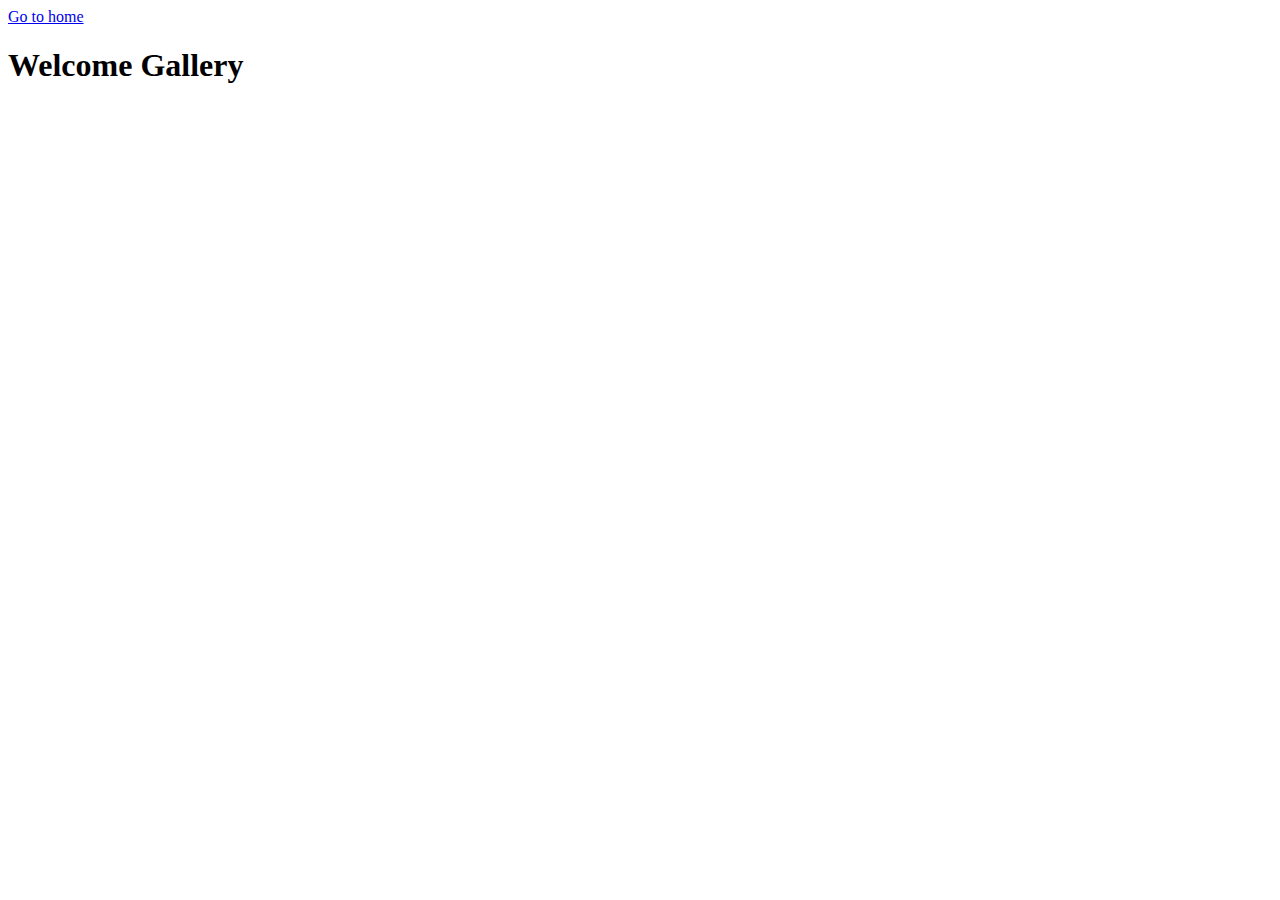
<file: src/01-gallery.html>
<!DOCTYPE html>
<html lang="en">
  <head>
    <meta charset="UTF-8" />
    <meta http-equiv="X-UA-Compatible" content="IE=edge" />
    <meta name="viewport" content="width=device-width, initial-scale=1.0" />
    <link rel="stylesheet" href="./css/gallery.css" />
    <title>Gallery</title>
  </head>
  <body>
    <section>
      <a href="./index.html">Go to home</a>
      <h1>Welcome Gallery</h1>
      <ul class="gallery">
      </ul>
    </section>
    <script type="module" src="./js/01-gallery.js"></script>
  </body>
</html>
</file>
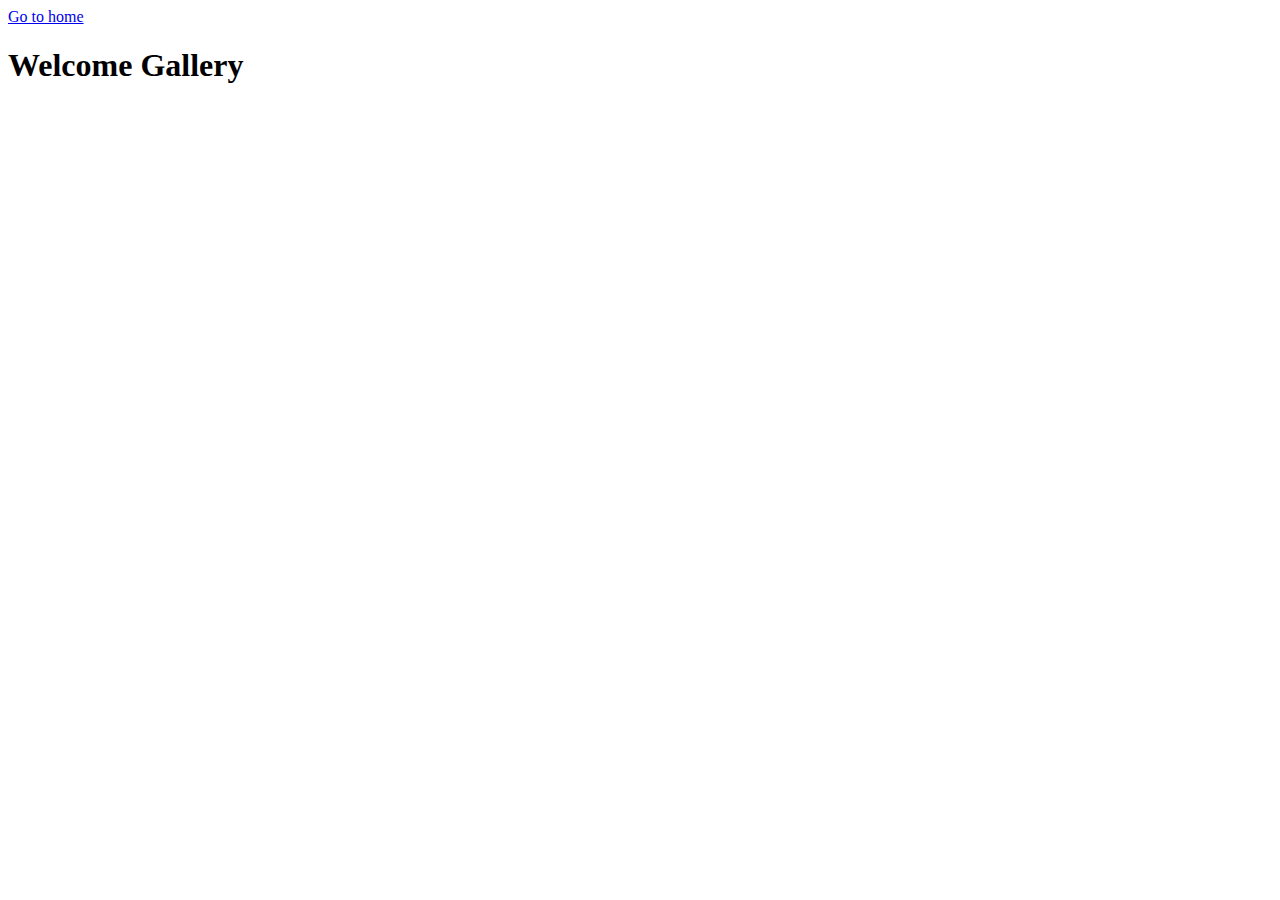
<file: src/1-gallery.html>
<!DOCTYPE html>
<html lang="en">
  <head>
    <meta charset="UTF-8" />
    <meta http-equiv="X-UA-Compatible" content="IE=edge" />
    <meta name="viewport" content="width=device-width, initial-scale=1.0" />
    <link rel="stylesheet" href="./css/gallery.css" />
    <title>Gallery</title>
  </head>
  <body>
    <section>
      <a href="./index.html">Go to home</a>
      <h1>Welcome Gallery</h1>
      <ul class="gallery"></ul>
    </section>
    <script type="module" src="./js/1-gallery.js"></script>
  </body>
</html>
</file>
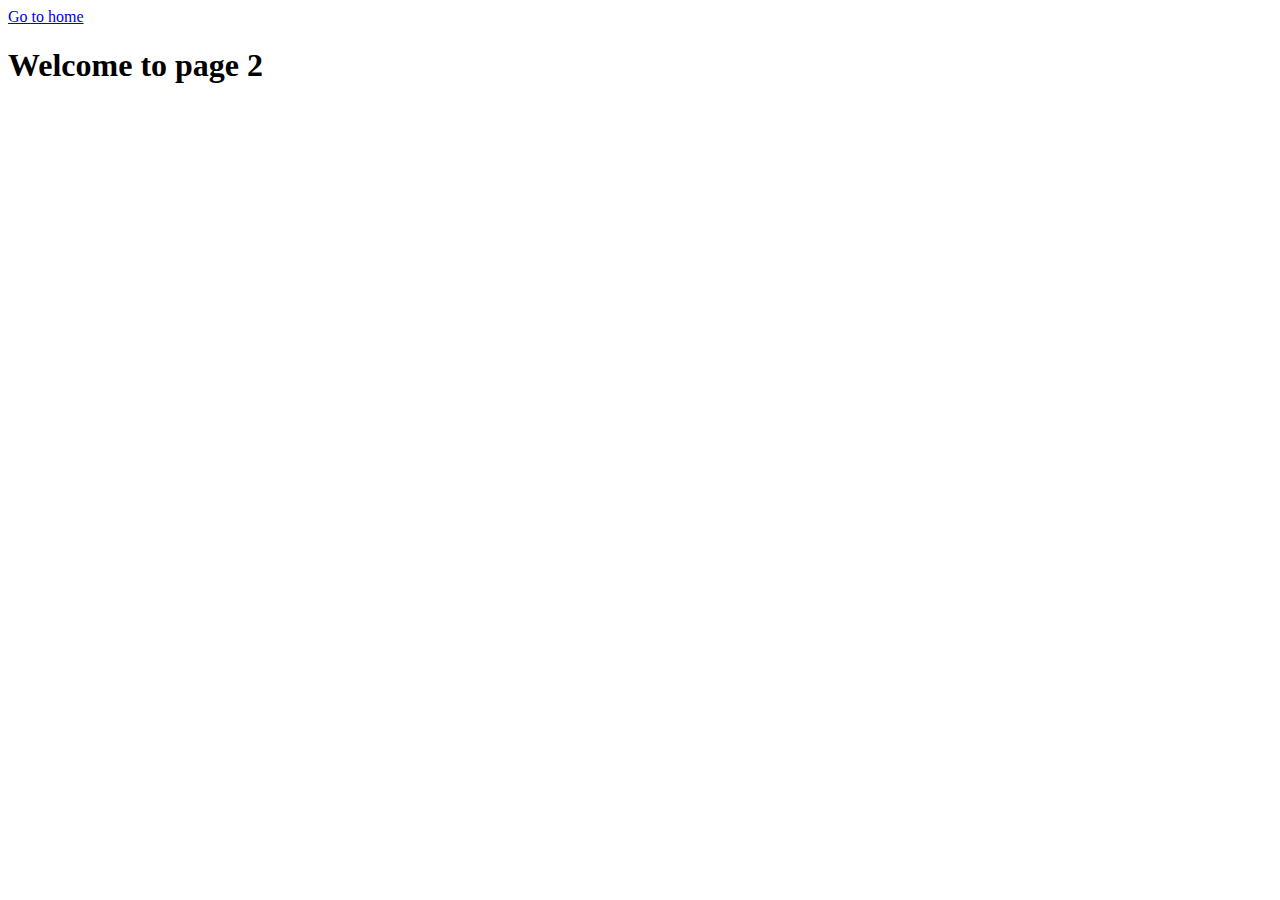
<file: src/page-2.html>
<!DOCTYPE html>
<html lang="en">
  <head>
    <meta charset="UTF-8" />
    <meta http-equiv="X-UA-Compatible" content="IE=edge" />
    <meta name="viewport" content="width=device-width, initial-scale=1.0" />
    <title>Page 2</title>
  </head>
  <body>
    <section>
      <a href="./index.html">Go to home</a>
      <h1>Welcome to page 2</h1>
    </section>
  </body>
</html>
</file>
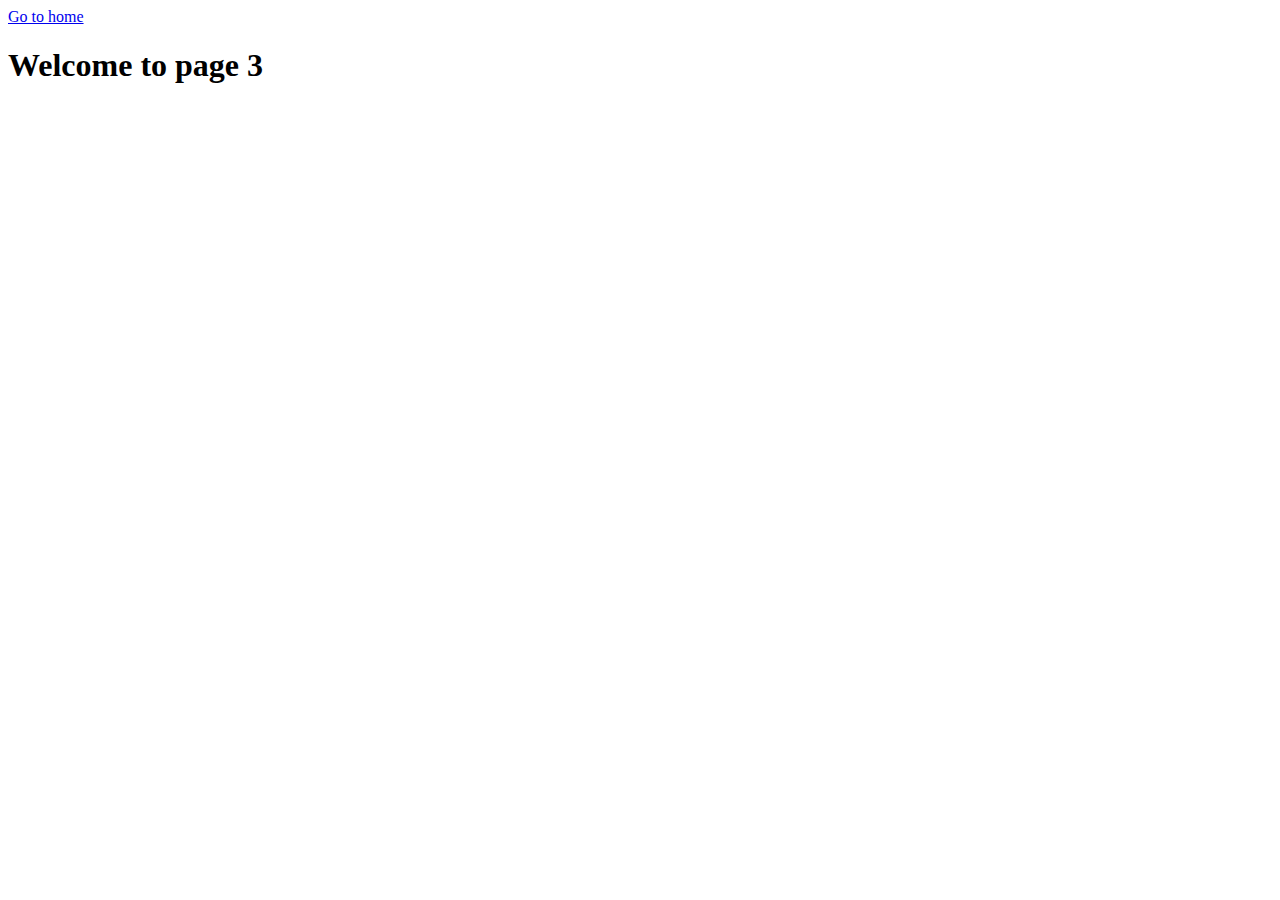
<file: src/page-3.html>
<!DOCTYPE html>
<html lang="en">
  <head>
    <meta charset="UTF-8" />
    <meta http-equiv="X-UA-Compatible" content="IE=edge" />
    <meta name="viewport" content="width=device-width, initial-scale=1.0" />
    <title>Page 3</title>
  </head>
  <body>
    <section>
      <a href="./index.html">Go to home</a>
      <h1>Welcome to page 3</h1>
    </section>
  </body>
</html>
</file>
<file: src/css/gallery.css>
.gallery {
  display: flex;
  justify-content: center;
  flex-wrap: wrap;
  list-style: none;
  padding: 0;
  margin: 0;
}

.gallery-item {
  margin: 10px;
}

.gallery-link {
  text-decoration: none;
}

.gallery-image {
  /* width: 100%; */
  height: auto;
  border-radius: 8px;
  transition: transform 0.3s;
}

.gallery-image:hover {
  transform: scale(1.1);
}
</file>
